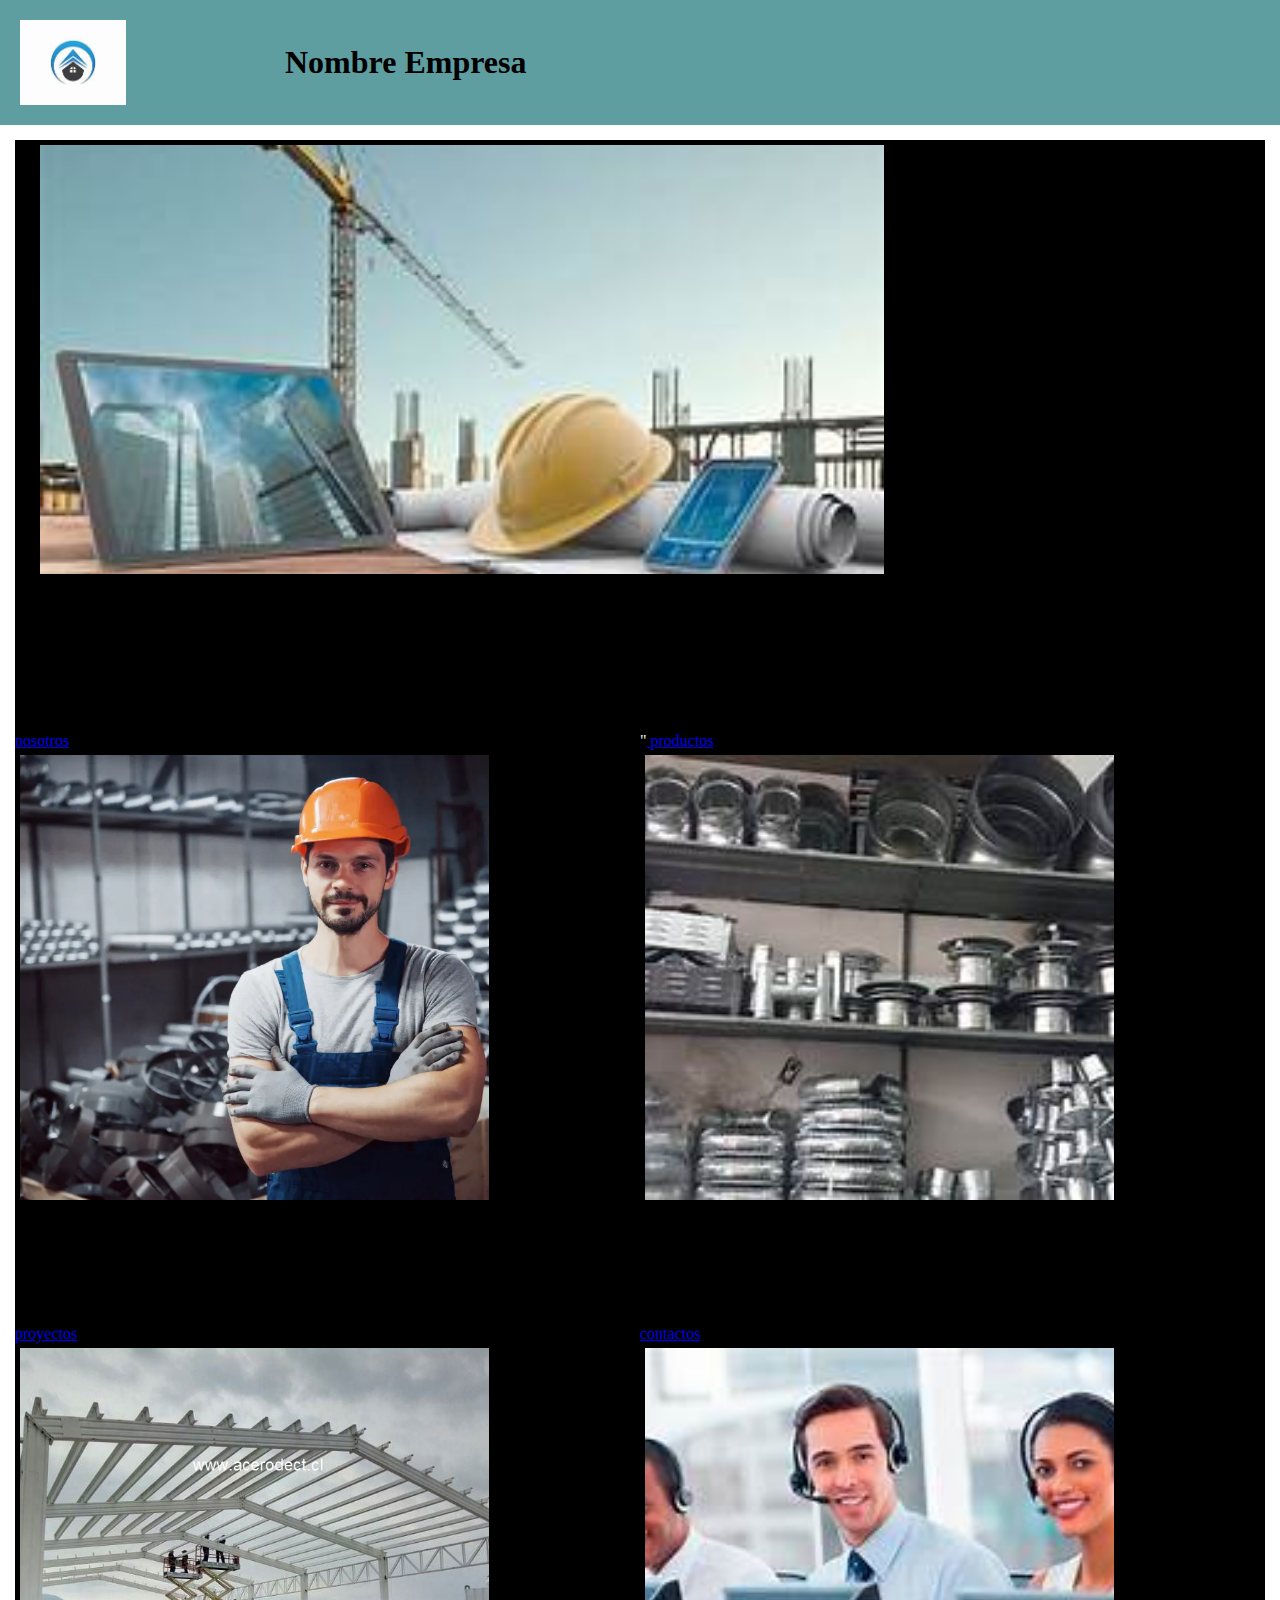
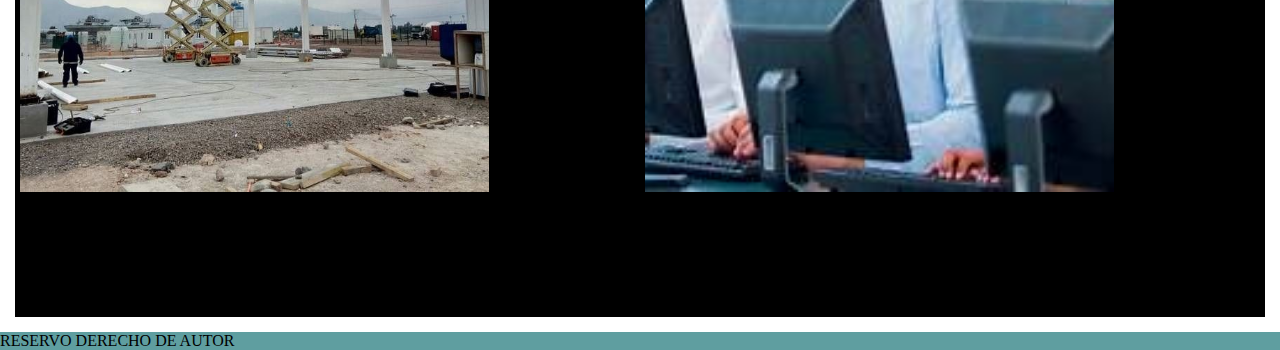
<file: index.html>
<!DOCTYPE html>
<html lang="en">
<head>
    <meta charset="UTF-8">
    <meta name="viewport" content="width=device-width, initial-scale=1.0">
    <title>pagina empresa</title>
    <link rel="stylesheet" href="estilos.css/estilos.css">

</head>
<body>

    <header>
        <div class="logo">
            <img src="img/logo2.0.jpeg" alt="logo">
        </div>

        <div class="nombre-emp">
            <h1>Nombre Empresa</h1>
        </div>

    </header>

    <main class="MainInicio">

        <div class="img1">
            <img src="img/th-presss.jpeg" alt="">
        </div>
       
   
        <div class="presen">
            <a href="paginas/nosotros.html"> nosotros <img src="img/metalurgica-1 presentacion.webp" alt=" hombre de brazos cruzados" > </a>
            
            <p class="p1">Lorem ipsum dolor sit amet consectetur, adipisicing elit. Fuga earum officia molestiae. Praesentium esse repellat ipsam nesciunt inventore sit tempora aliquam, quo asperiores omnis. Expedita nemo nam nobis exercitationem animi.</p>
        </div>


        
        <div class="primero">
            "<a href="paginas/productos.html"> productos <img  src="img/presentacion productos.jpeg" alt=" estante lleno de zingueria" > </a>

            <p class="p1">Lorem ipsum dolor sit amet consectetur adipisicing elit. Nam, cumque minima at nobis, fugit saepe ad officiis nisi facere sapiente corporis laboriosam, dignissimos fuga. Modi id iure aliquid voluptate inventore.</p>

        </div>

        <div class="segundo">

            <a href="paginas/proyectos.html"> proyectos <img src="img/GG44-montaje2.0.jpg" alt="imagen de estructura de un galpon"> </a>

            <p class="p1">Lorem ipsum dolor sit amet consectetur adipisicing elit. Eaque obcaecati voluptatum tempore distinctio maiores qui aliquam rem dicta numquam dolores eum vero dolore provident molestias repellat explicabo, ratione vitae eveniet?</p>

        </div>

        <div class="tercero">

            <a href="paginas/contactos.html"> contactos<img src="img/th-contacto-principal.jpeg" alt=""></a>
            
            <p class="p1">Lorem, ipsum dolor sit amet consectetur adipisicing elit. Officia id quasi in iusto aliquid ipsam quidem, rem beatae, doloribus officiis sint, alias reprehenderit soluta nulla corporis optio enim fugiat commodi?</p>
        </div>
   


    </main>

    <footer>
        <p> RESERVO DERECHO DE AUTOR</p>
    </footer>
    
</body>
</html>
</file>
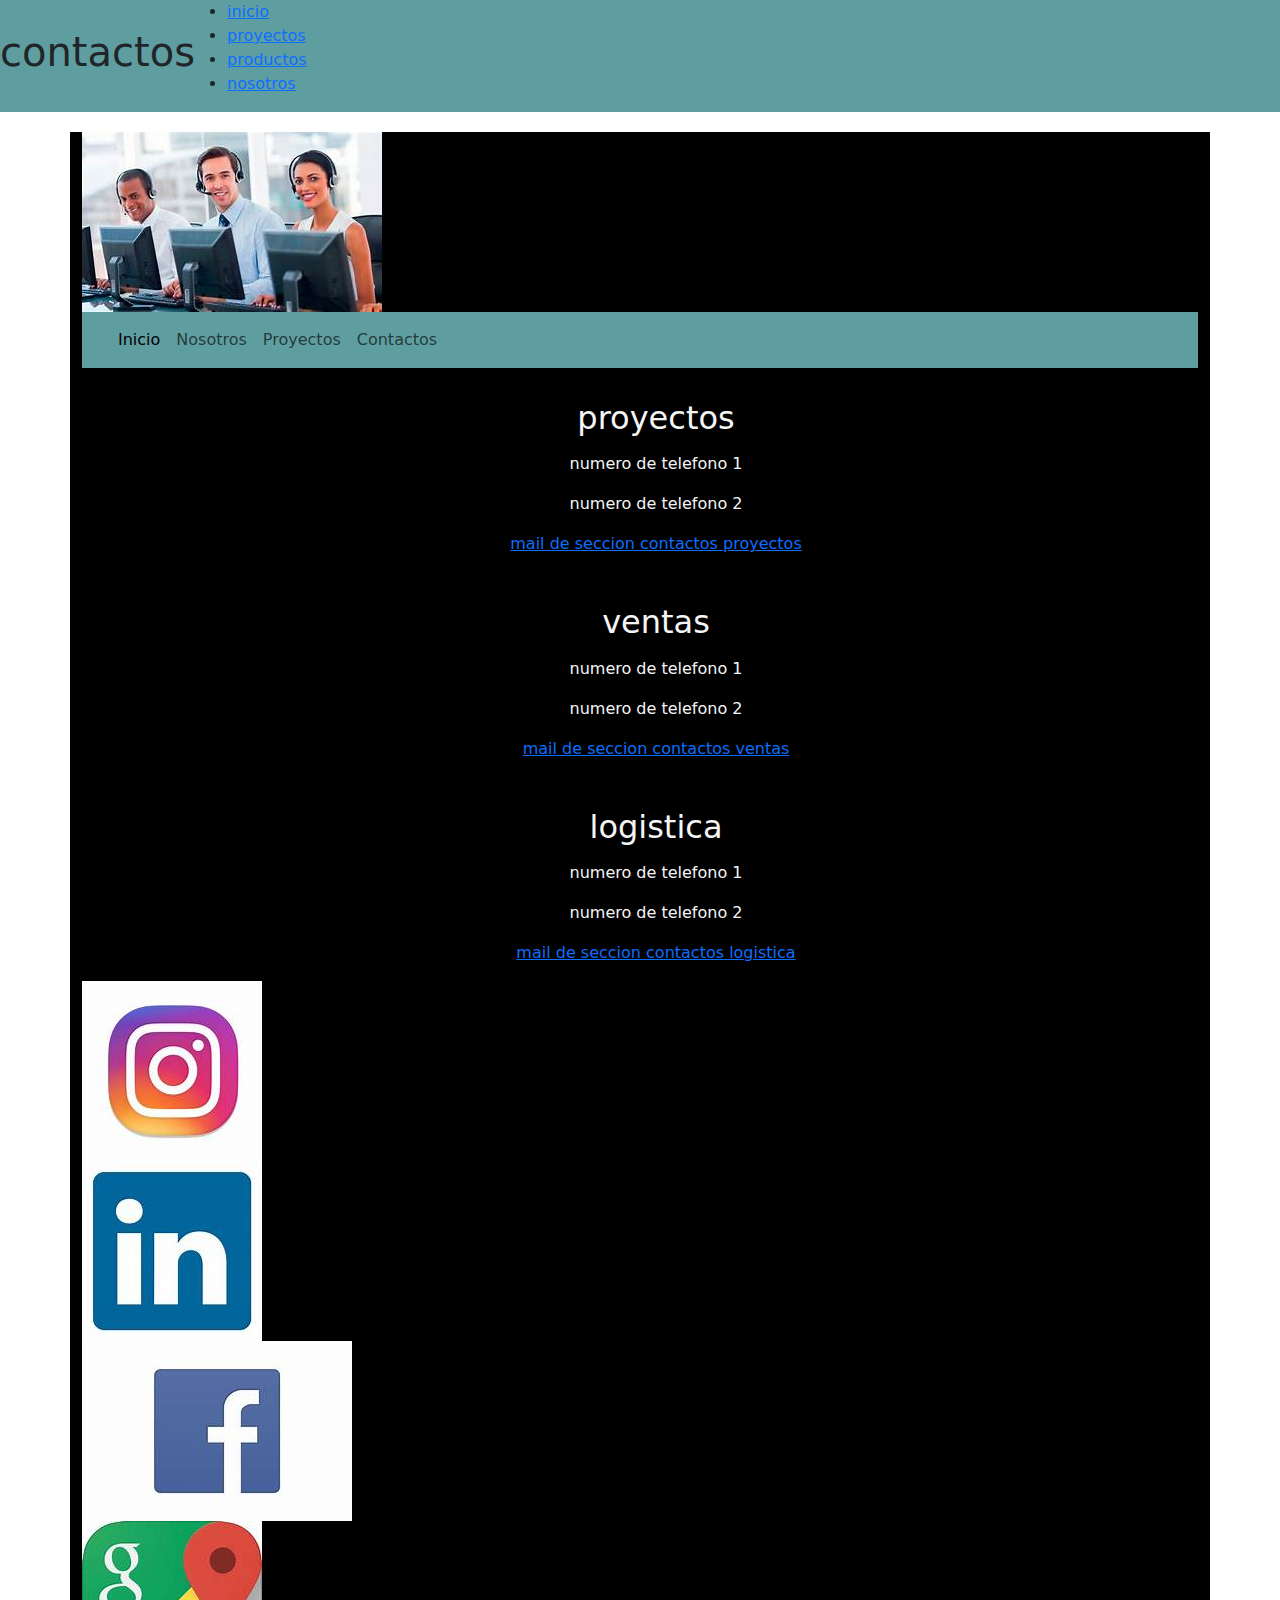
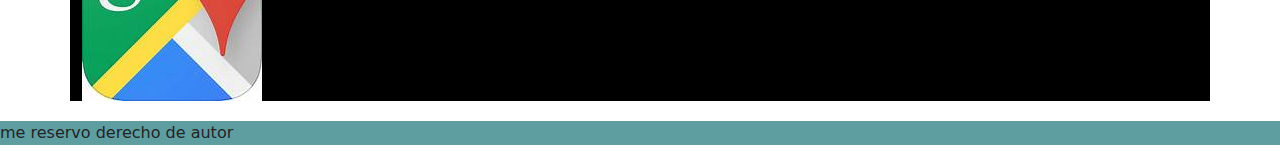
<file: paginas/contactos.html>
<!DOCTYPE html>
<html lang="en">
<head>
    <meta charset="UTF-8">
    <meta name="viewport" content="width=device-width, initial-scale=1.0">
    <title>Contactos</title>

    <link href="https://cdn.jsdelivr.net/npm/bootstrap@5.3.3/dist/css/bootstrap.min.css" rel="stylesheet" integrity="sha384-QWTKZyjpPEjISv5WaRU9OFeRpok6YctnYmDr5pNlyT2bRjXh0JMhjY6hW+ALEwIH" crossorigin="anonymous">

    <link rel="stylesheet" href="../estilos.css/estilos.css">
</head>
<body>
    <header>
        <h1> contactos </h1>
        <nav>
            <ul>
                <li> <a href="../index.html"> inicio </a> </li>
                <li> <a href="proyectos.html"> proyectos </a></li>
                <li><a href="productos.html">productos</a></li>
                <li> <a href="nosotros.html"> nosotros</a></li>
            </ul>
        </nav>

    </header>

    <main class="container">
        
        <img src="../img/th-contacto-principal.jpeg" alt=" imagen de personal atencion al cliente">
        
        <nav class="navbar navbar-expand-lg bg-menu">
            <div class="container-fluid">
              <a class="navbar-brand" href="#"></a>
              <button class="navbar-toggler" type="button" data-bs-toggle="collapse" data-bs-target="#navbarSupportedContent" aria-controls="navbarSupportedContent" aria-expanded="false" aria-label="Toggle navigation">
                <span class="navbar-toggler-icon"></span>
              </button>
              <div class="collapse navbar-collapse" id="navbarSupportedContent">
                <ul class="navbar-nav me-auto mb-2 mb-lg-0">
                  <li class="nav-item">
                    <a class="nav-link active" aria-current="page" href="../index.html">Inicio</a>
                  </li>
                  <li class="nav-item">
                    <a class="nav-link" href="nosotros.html">Nosotros</a>
                  </li>
                  <li class="nav-item">
                    <a class="nav-link" href="proyectos.html">Proyectos</a>
                  </li>
                  <li class="nav-item">
                    <a class="nav-link" href="contactos.html">Contactos</a>                                            
              </div>
            </div>
          </nav>

       <div class="row">
        <div class="text-center m-3">
          <h2>proyectos</h2>
          <p> numero de telefono 1</p>
          <p> numero de telefono 2</p>
          <a href=""> mail de seccion contactos proyectos</a>
        </div>
           

        
        <div class="text-center m-3">
          <h2>ventas</h2>
          <p> numero de telefono 1</p>
          <p>numero de telefono 2</p>
          <a href="">mail de seccion contactos ventas</a>
         </div>
            

        <div class="text-center m-3">
          <h2>logistica</h2>
          <p>numero de telefono 1</p>
          <p>numero de telefono 2</p>
          <a href=""> mail  de seccion contactos logistica</a>
         </div>

         
          
        

         <div class="col-12 rounded mx-auto d-block">
          <a href=""> <img src="../img/th-ig-logo.jpeg" alt="logo instagram"></a>
         </div>
             
         <div class="col-12">
          <a href=""><img src="../img/th-ln-logo.jpeg" alt="logo linkedin"></a>
         </div>
             
         <div class="col-12 ">
          <div class=" img-fluid"><a href=""> <img src="../img/th-fc-logo.jpeg" alt="logo facebook"></a></div>
          
         </div>
             
         
        <div class="col-12">
          <a href=""> <img src="../img/th-map-img.jpeg" alt="logo goool map"></a>
        </div> 
        
      </div>  



    </main>

    <footer>
        
        <p>me reservo derecho de autor </p> 
    
    </footer>
    <script src="https://cdn.jsdelivr.net/npm/bootstrap@5.3.3/dist/js/bootstrap.bundle.min.js" integrity="sha384-YvpcrYf0tY3lHB60NNkmXc5s9fDVZLESaAA55NDzOxhy9GkcIdslK1eN7N6jIeHz" crossorigin="anonymous"></script>

</body>
</html>
</file>
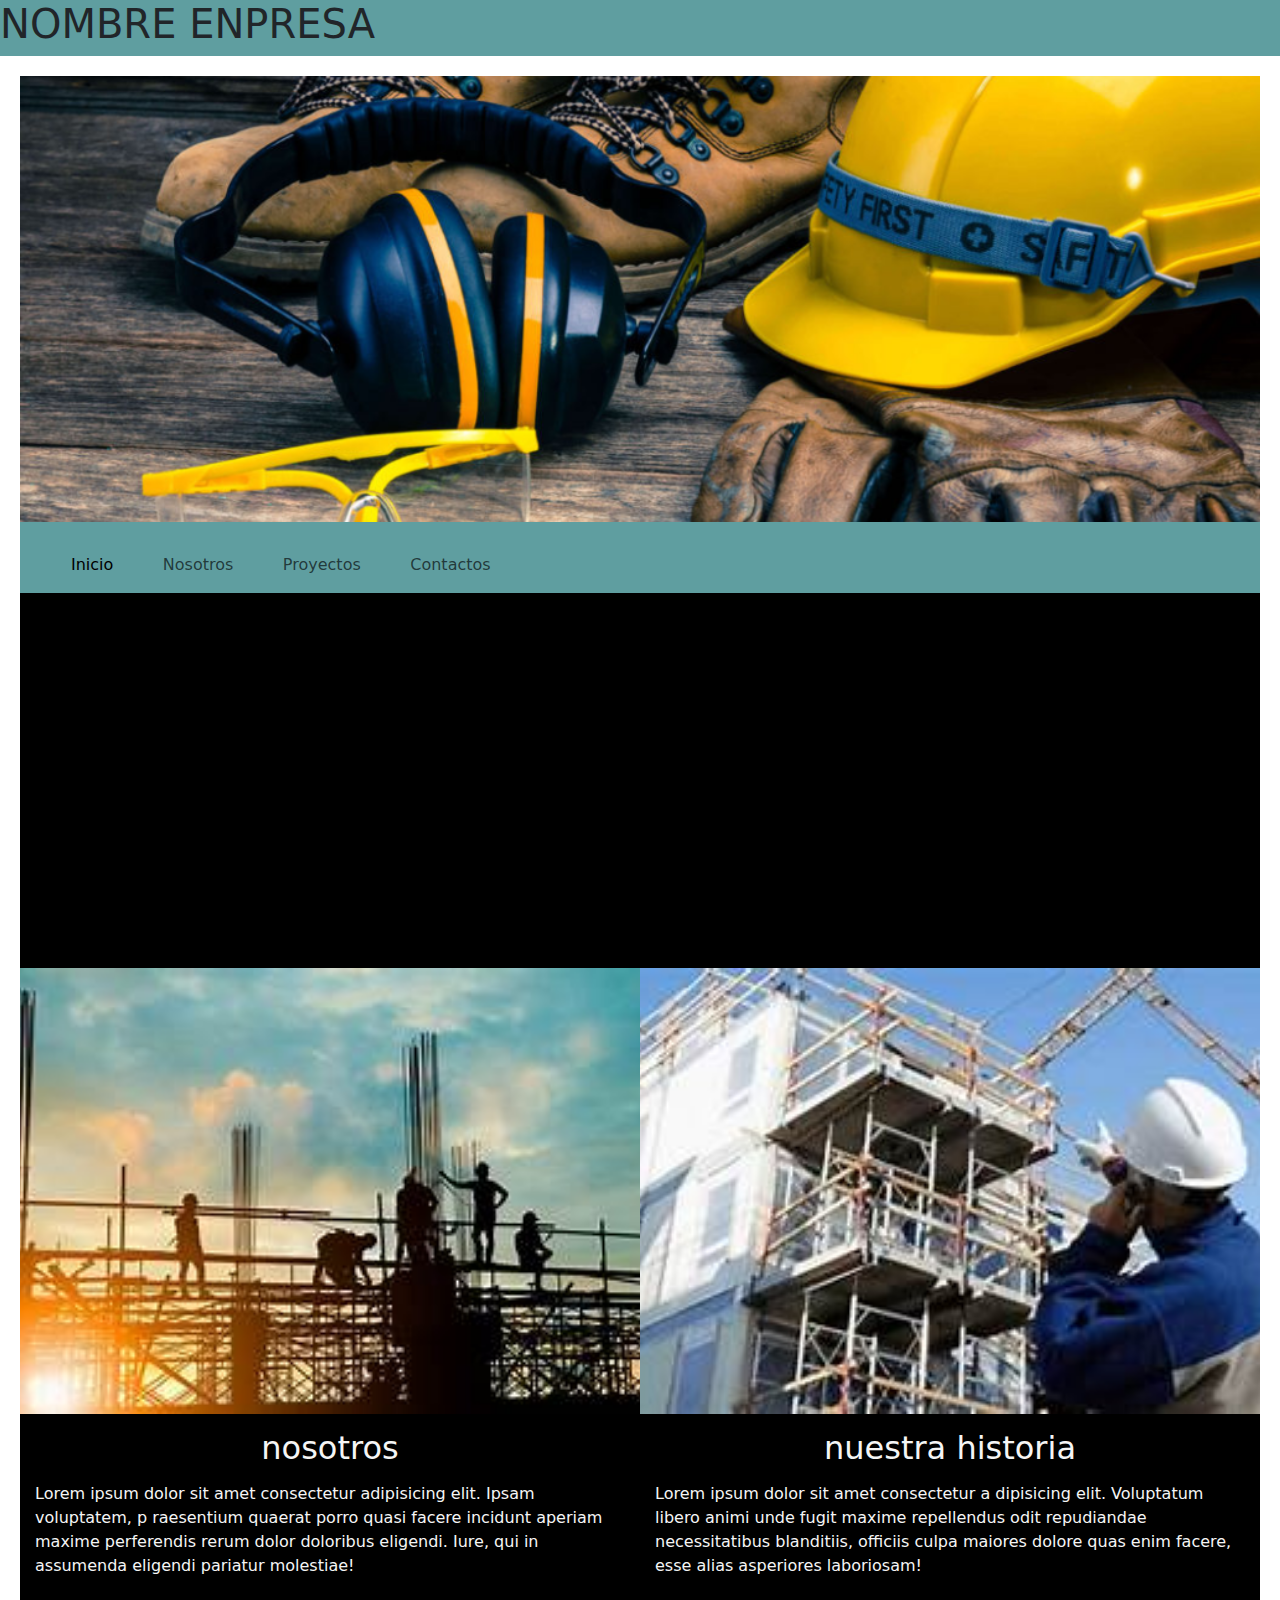
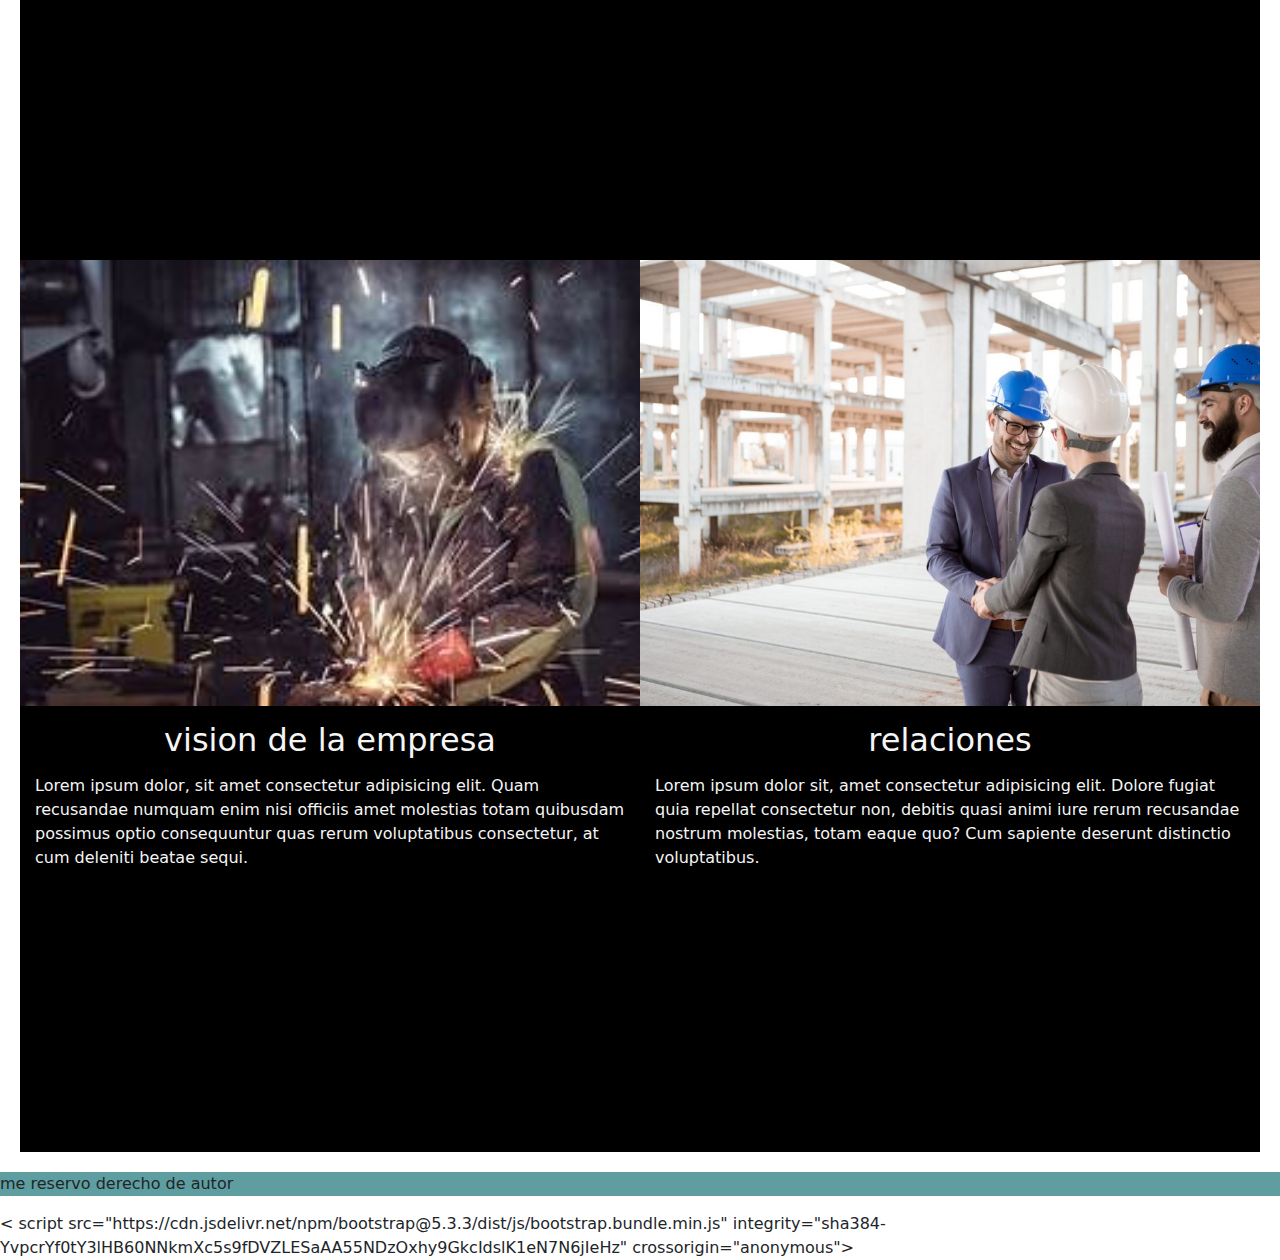
<file: paginas/nosotros.html>
<!DOCTYPE html>
<html lang="en">
<head>
    <meta charset="UTF-8">
    <meta name="viewport" content="width=device-width, initial-scale=1.0">
    
    <title>nosotros</title>

    <link href="https://cdn.jsdelivr.net/npm/bootstrap@5.3.3/dist/css/bootstrap.min.css" rel="stylesheet" integrity="sha384-QWTKZyjpPEjISv5WaRU9OFeRpok6YctnYmDr5pNlyT2bRjXh0JMhjY6hW+ALEwIH" crossorigin="anonymous">

    
   <link rel="stylesheet" href="../estilos.css/estilos.css">
</head>
<body>
    
    <header>   
        <h1>NOMBRE ENPRESA</h1> 
      
    </header>
  
     <Main class="MainNosotros">

        


        <div class="men2">

            <img src="../img/c9dafbd85010e5da7932dd3dbd2943d7--nostros-prin.png" alt="botines de trabajo, casco amarrillo , guantes y gafas en el suelo">
            
            <nav class="navbar navbar-expand-lg bg-menu">
                <div class="container-fluid">
                  <a class="navbar-brand" href="#"></a>
                  <button class="navbar-toggler" type="button" data-bs-toggle="collapse" data-bs-target="#navbarSupportedContent" aria-controls="navbarSupportedContent" aria-expanded="false" aria-label="Toggle navigation">
                    <span class="navbar-toggler-icon"></span>
                  </button>
                  <div class="collapse navbar-collapse" id="navbarSupportedContent">
                    <ul class="navbar-nav me-auto mb-2 mb-lg-0">
                      <li class="nav-item">
                        <a class="nav-link active" aria-current="page" href="../index.html">Inicio</a>
                      </li>
                      <li class="nav-item">
                        <a class="nav-link" href="nosotros.html">Nosotros</a>
                      </li>
                      <li class="nav-item">
                        <a class="nav-link" href="proyectos.html">Proyectos</a>
                      </li>
                      <li class="nav-item">
                        <a class="nav-link" href="contactos.html">Contactos</a>                                            
                  </div>
                </div>
              </nav>
        </div>

        
       
        <div class="nosotros">
            
            <img src="../img/th-nosotros-principal.jpeg" alt="">

            <h2>nosotros</h2>
            <p>Lorem ipsum dolor sit amet consectetur 
            adipisicing elit. Ipsam voluptatem, p
            raesentium quaerat porro quasi facere incidunt aperiam maxime perferendis rerum dolor doloribus eligendi. Iure, qui in assumenda 
            eligendi pariatur molestiae!</p>
        
           
        
        </div>
        
        
        <div class="historia">

            <img src="../img/th-nosotros-historia.jpeg" alt="">

            <h2> nuestra historia</h2>
             <p> Lorem ipsum dolor sit amet consectetur a
            dipisicing elit. Voluptatum libero animi unde fugit maxime repellendus odit repudiandae necessitatibus blanditiis, officiis culpa maiores dolore quas enim facere, 
             esse alias asperiores laboriosam!</p>

            

        </div>
        
        <div class="vision">

            <img src="../img/-nosotros vision.jpeg" alt="">

            <h2> vision de la empresa </h2>
        
        <p>Lorem ipsum dolor, sit amet consectetur 
            adipisicing elit. Quam recusandae numquam
             enim nisi officiis amet molestias totam quibusdam possimus optio consequuntur quas rerum voluptatibus consectetur,
             at cum deleniti beatae sequi.</p>

       


        </div>
        
        <div class="relaciones">

            <img src="../img/sabes-cuando-contratar-nosotros negocios.jpg" alt="">
            
            <h2>relaciones</h2>

        
        <p>Lorem ipsum dolor sit, amet consectetur 
            adipisicing elit. Dolore fugiat quia repellat
             consectetur non, debitis quasi animi iure 
             rerum recusandae nostrum molestias, totam 
             eaque quo? Cum sapiente
             deserunt distinctio voluptatibus.</p>

        </div>
        


    </Main>
    <FOOter>
        <p> me reservo derecho de autor</p>
    </FOOter>

   < script src="https://cdn.jsdelivr.net/npm/bootstrap@5.3.3/dist/js/bootstrap.bundle.min.js" integrity="sha384-YvpcrYf0tY3lHB60NNkmXc5s9fDVZLESaAA55NDzOxhy9GkcIdslK1eN7N6jIeHz" crossorigin="anonymous"></script>
</body>
</html>
</file>
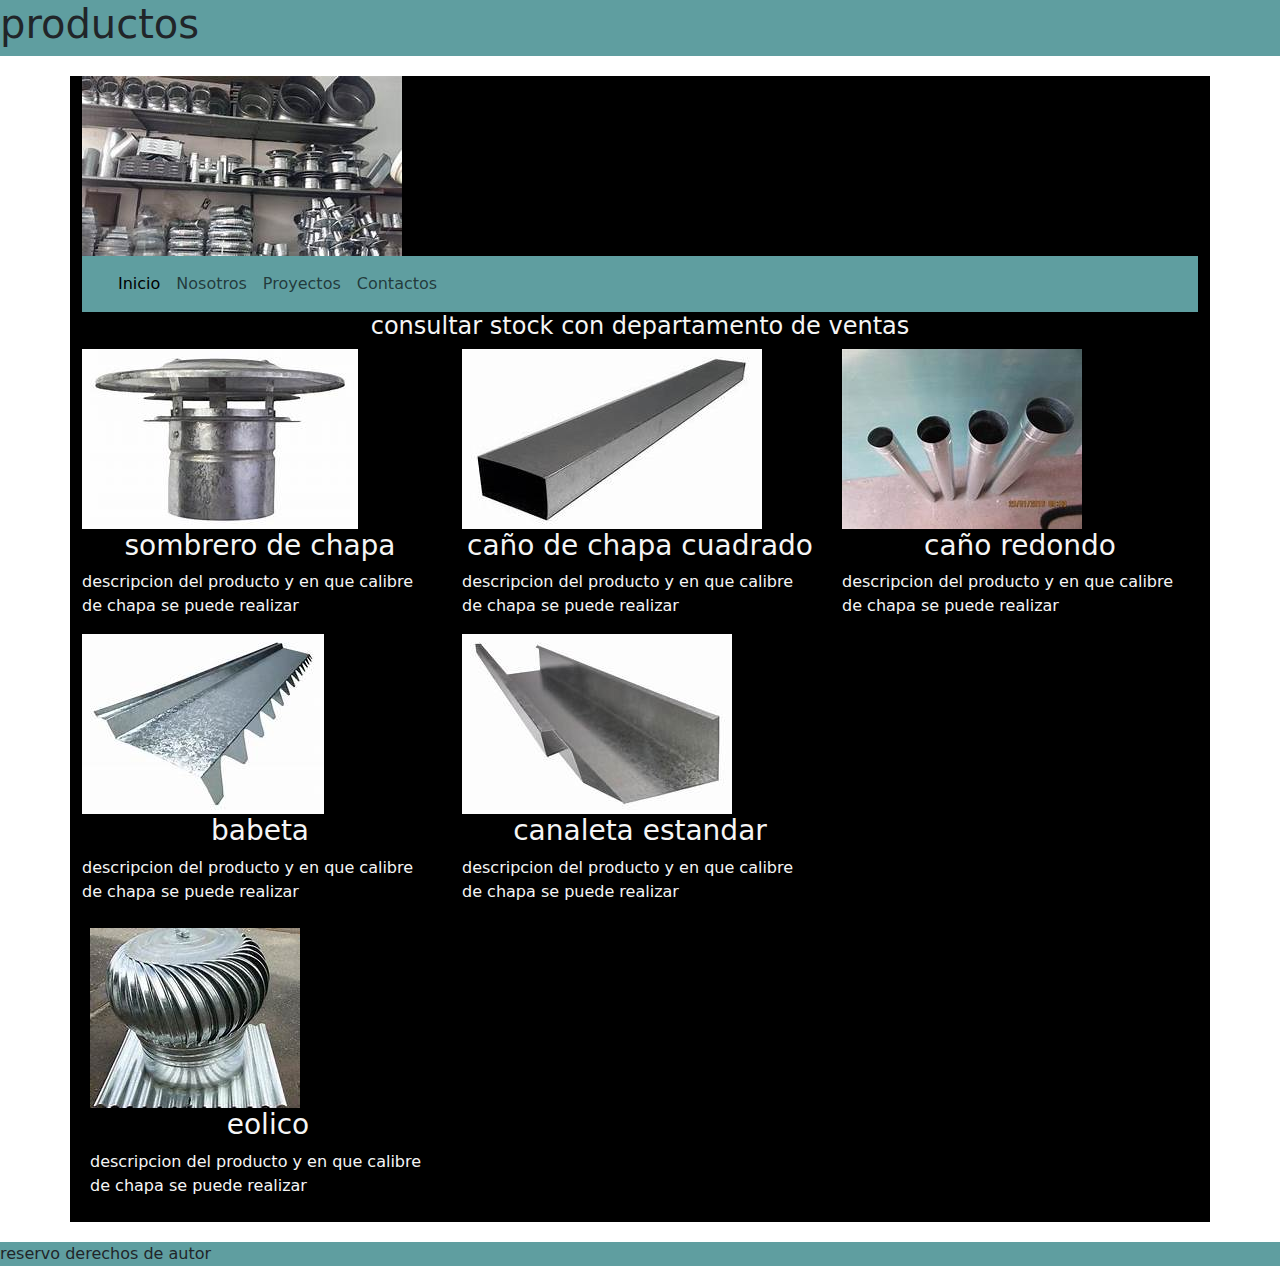
<file: paginas/productos.html>
<!DOCTYPE html>
<html lang="en">
<head>
    <meta charset="UTF-8">
    <meta name="viewport" content="width=device-width, initial-scale=1.0">
    <title>Productos</title>
 
    
    <link href="https://cdn.jsdelivr.net/npm/bootstrap@5.3.3/dist/css/bootstrap.min.css" rel="stylesheet" integrity="sha384-QWTKZyjpPEjISv5WaRU9OFeRpok6YctnYmDr5pNlyT2bRjXh0JMhjY6hW+ALEwIH" crossorigin="anonymous">

    <link rel="stylesheet" href="../estilos.css/estilos.css">

</head>
<body>
   
    
    <header>
        <h1 class="text-center"> productos</h1> 
       
    </header>

    <main class="container">
        
        
            <img src="../img/presentacion productos.jpeg" class="img-fluid"  alt="estantes llenos de zingueria">
        
        
       
        <nav class="navbar navbar-expand-lg bg-menu">
            <div class="container-fluid">
              <a class="navbar-brand" href="#"></a>
              <button class="navbar-toggler" type="button" data-bs-toggle="collapse" data-bs-target="#navbarSupportedContent" aria-controls="navbarSupportedContent" aria-expanded="false" aria-label="Toggle navigation">
                <span class="navbar-toggler-icon"></span>
              </button>
              <div class="collapse navbar-collapse" id="navbarSupportedContent">
                <ul class="navbar-nav me-auto mb-2 mb-lg-0">
                  <li class="nav-item">
                    <a class="nav-link active" aria-current="page" href="../index.html">Inicio</a>
                  </li>
                  <li class="nav-item">
                    <a class="nav-link" href="nosotros.html">Nosotros</a>
                  </li>
                  <li class="nav-item">
                    <a class="nav-link" href="proyectos.html">Proyectos</a>
                  </li>
                  <li class="nav-item">
                    <a class="nav-link" href="contactos.html">Contactos</a>                                            
              </div>
            </div>
          </nav>
       
         
          <h4  class="text-center objet-fit ">consultar stock con departamento de ventas</h4>

    
        <div class="row ">

           
          <div class=" col-md-6 col-lg-4 prod-hover" >
            <img class="img-fluid center1" src="../img/th-productos-sombrero+chapa.jpeg" alt="sombrero de chapa">
            <h3 class=" center1">sombrero de chapa</h3>
            <p class=" center1"> descripcion del producto y en que calibre de chapa se puede realizar </p>
           </div>
            
    
          <div class="  col-md-6 col-lg-4 prod-hover">
            <img class=" center1" src="../img/-producto-cano-cuadrado.jpeg"  alt="caño de chapa cuadrado">
            <h3 class=" center1">caño de chapa cuadrado</h3>
            <p class=" center1"> descripcion del producto y en que calibre de chapa se puede realizar</p>
           </div>
            
            
          <div class=" col-md-6 col-lg-4 prod-hover">
           <img class=" center1" " src="../img/th-productos-caño-redondo.jpeg" alt="caño de chapa redondo">
           <h3 class=" center1">caño redondo</h3>
           <p class=" center1"> descripcion del producto y en que calibre de chapa se puede realizar</p>
          </div>
           
    
          <div class=" col-md-6 col-lg-4 prod-hover">
            <img class=" center1" src="../img/th-productos-babetas.jpeg" alt="babeta de chapa">
            <h3 class=" center1">babeta</h3>
            <p class=" center1"> descripcion del producto y en que calibre de chapa se puede realizar</p>
          </div> 
            
    
          <div class=" col-md-6 col-lg-4 prod-hover">
            <img class=" center1" src="../img/th-producto-canaleta.jpeg" alt="canaleta de chapa">
            <h3 class=" center1">canaleta estandar</h3>
            <p class=" center1">descripcion del producto y en que calibre de chapa se puede realizar</p>
          </div>

          <div class=" m-2 col-md-6 col-lg-4 prod-hover">
           <img class=" center1" src="../img/eolicos-1.jpeg" alt="eolico de chapa" >
           <h3 class=" center1">eolico</h3>
           <p class=" center1">descripcion del producto y en que calibre de chapa se puede realizar</p>
          </div>
          
    

            
        </div>
        

        
    </main>

    <footer>
        <p>reservo derechos de autor</p>
    </footer>
   
    <script src="https://cdn.jsdelivr.net/npm/bootstrap@5.3.3/dist/js/bootstrap.bundle.min.js" integrity="sha384-YvpcrYf0tY3lHB60NNkmXc5s9fDVZLESaAA55NDzOxhy9GkcIdslK1eN7N6jIeHz" crossorigin="anonymous"></script>

</body>
</html>
</file>
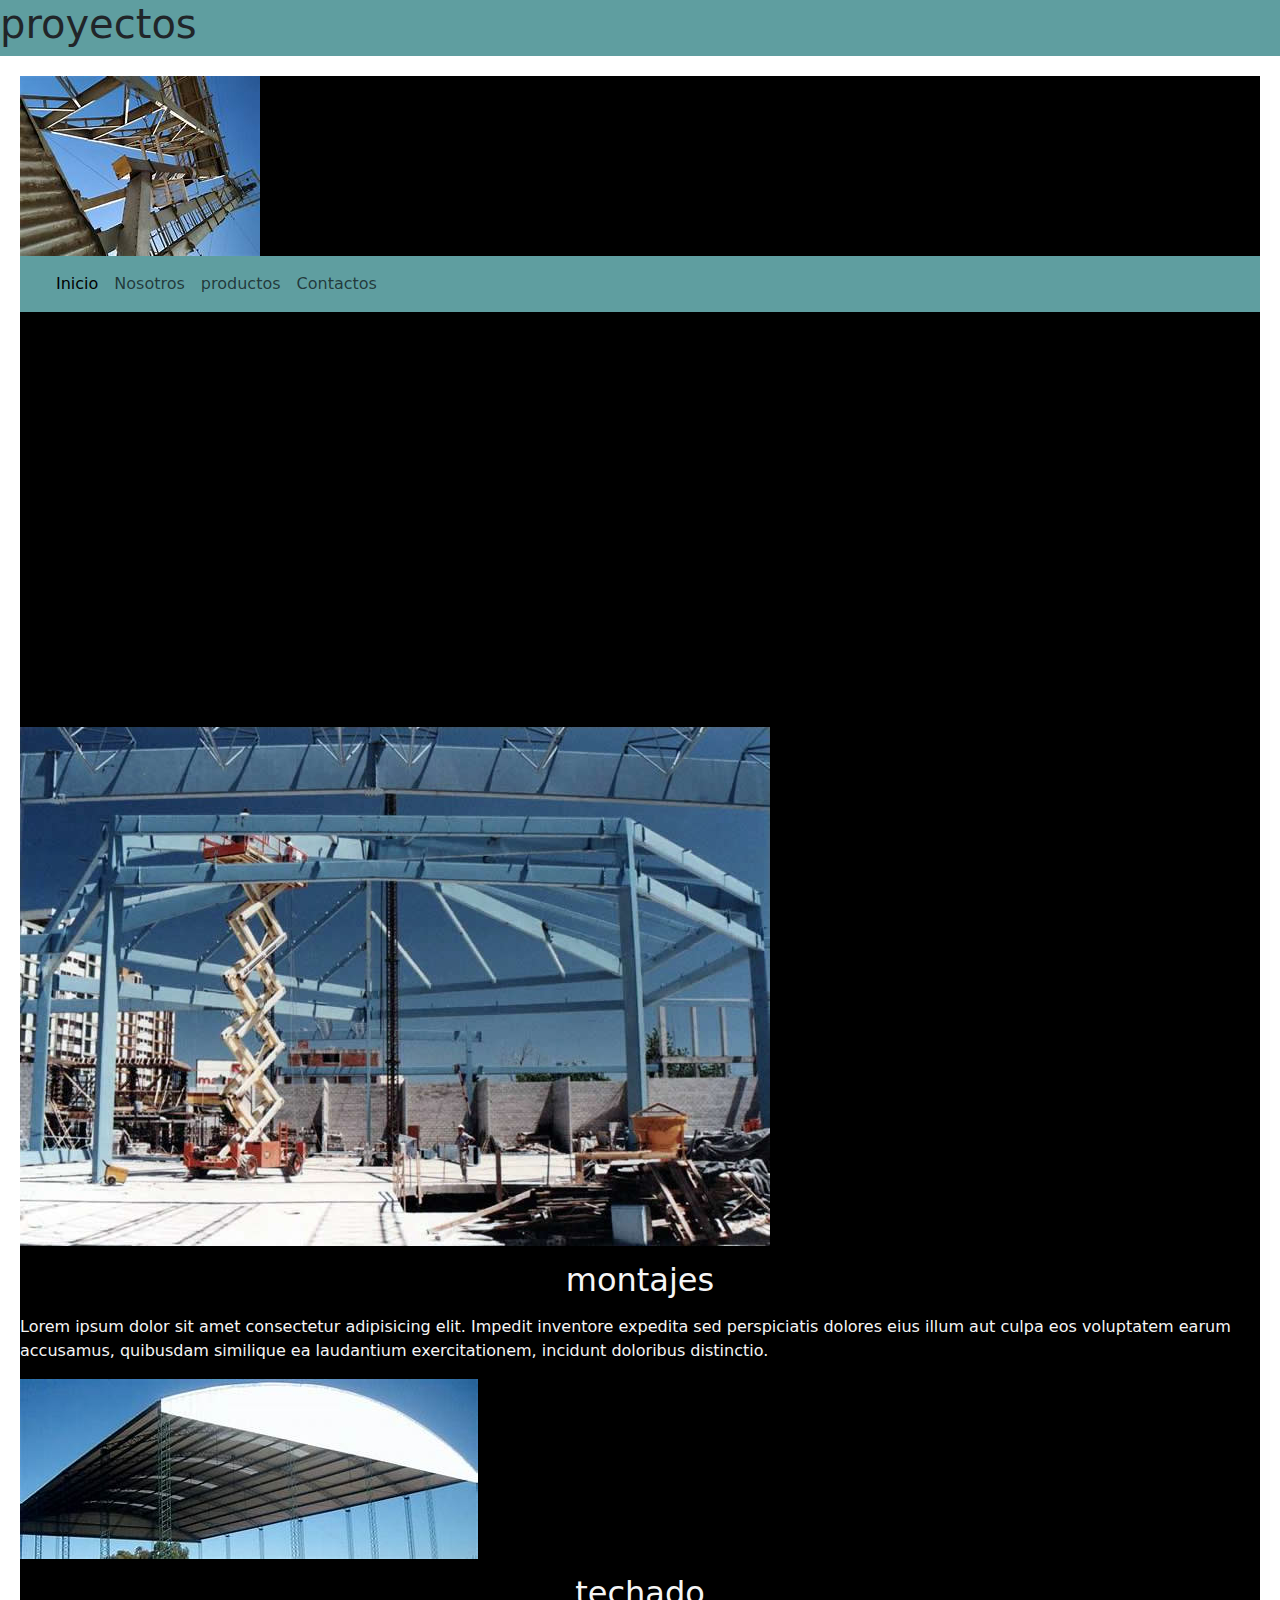
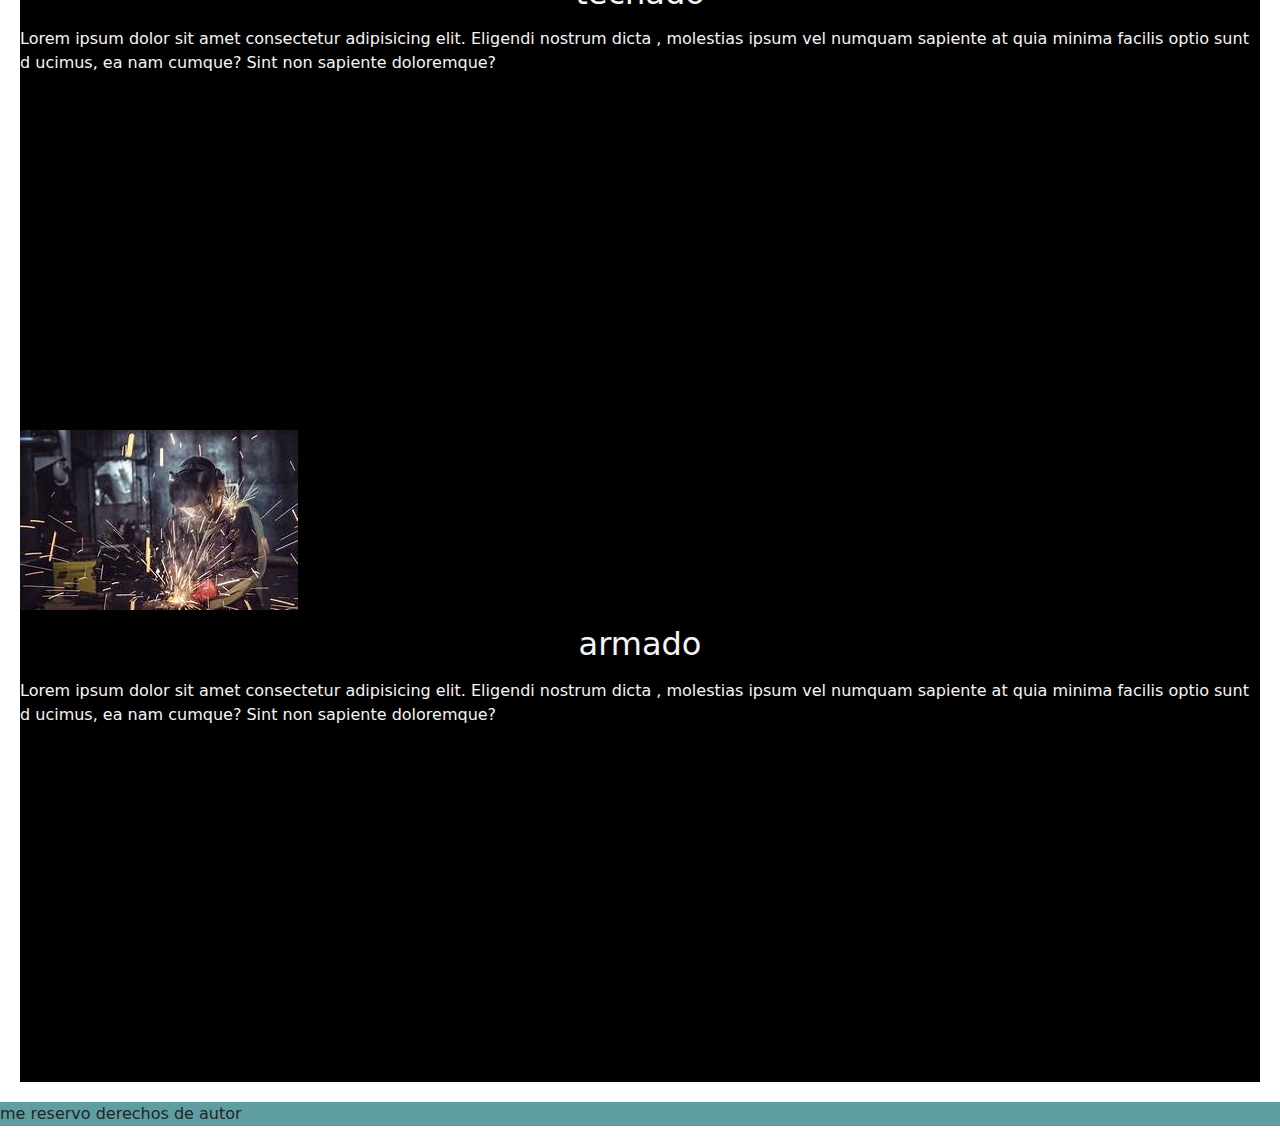
<file: paginas/proyectos.html>
<!DOCTYPE html>
<html lang="en">
<head>
    <meta charset="UTF-8">
    <meta name="viewport" content="width=device-width, initial-scale=1.0">
    <title>Proyectos</title>
    <link href="https://cdn.jsdelivr.net/npm/bootstrap@5.3.3/dist/css/bootstrap.min.css" rel="stylesheet" integrity="sha384-QWTKZyjpPEjISv5WaRU9OFeRpok6YctnYmDr5pNlyT2bRjXh0JMhjY6hW+ALEwIH" crossorigin="anonymous">
    <link rel="stylesheet" href="../estilos.css/estilos.css">
</head>
<body>
   
    <header>
        <h1> proyectos </h1>
     </header>
        
        <main class="MainProyec">
            <!-- seria un video pero todavia no se como-->
            <div>
                <img src="../img/th-proyectos-principal.jpeg" alt="">

                <nav class="navbar navbar-expand-lg bg-menu">
                    <div class="container-fluid">
                      <a class="navbar-brand" href="#"></a>
                      <button class="navbar-toggler" type="button" data-bs-toggle="collapse" data-bs-target="#navbarSupportedContent" aria-controls="navbarSupportedContent" aria-expanded="false" aria-label="Toggle navigation">
                        <span class="navbar-toggler-icon"></span>
                      </button>
                      <div class="collapse navbar-collapse" id="navbarSupportedContent">
                        <ul class="navbar-nav me-auto mb-2 mb-lg-0">
                          <li class="nav-item">
                            <a class="nav-link active" aria-current="page" href="../index.html">Inicio</a>
                          </li>
                          <li class="nav-item">
                            <a class="nav-link" href="nosotros.html">Nosotros</a>
                          </li>
                          <li class="nav-item">
                            <a class="nav-link" href="productos.html">productos</a>
                          </li>
                          <li class="nav-item">
                            <a class="nav-link" href="contactos.html">Contactos</a>                                            
                      </div>
                    </div>
                  </nav>
        
            </div>

            <div>
                <img src="../img/Showcenter1G-proyecto-montaje.jpg" alt="montaje de estructura">
                <h2>montajes</h2>
                <p>Lorem ipsum dolor sit amet consectetur adipisicing elit. Impedit inventore expedita sed perspiciatis
                dolores eius illum aut culpa eos voluptatem earum
                accusamus, quibusdam similique ea laudantium exercitationem, incidunt doloribus distinctio.</p>
            </div>
           
            <div>
                <img src="../img/-proyectos-techado.jpeg" alt="techado de un galpon">
                <h2>techado</h2>
                <p>Lorem ipsum dolor sit amet consectetur adipisicing elit. Eligendi nostrum dicta
                , molestias ipsum vel numquam sapiente at quia minima facilis optio sunt d
                ucimus, ea nam cumque? Sint non sapiente doloremque?</p>
            
            </div>
        
            
            <div> 
                <img src="../img/-nosotros vision.jpeg" alt="techado de un galpon">
                <h2>armado</h2>
                 <p>Lorem ipsum dolor sit amet consectetur adipisicing elit. Eligendi nostrum dicta
                , molestias ipsum vel numquam sapiente at quia minima facilis optio sunt d
                 ucimus, ea nam cumque? Sint non sapiente doloremque?</p>
            </div>
           
            
        </main>
        
        <footer>
            <p> me reservo derechos de autor</p>
        </footer>

        <script src="https://cdn.jsdelivr.net/npm/bootstrap@5.3.3/dist/js/bootstrap.bundle.min.js" integrity="sha384-YvpcrYf0tY3lHB60NNkmXc5s9fDVZLESaAA55NDzOxhy9GkcIdslK1eN7N6jIeHz" crossorigin="anonymous"></script>
</body>
</html>
</file>
<file: estilos.css/estilos.css>
*{  margin: 0;
    padding: 0;
    box-sizing: border-box;
}


main{
    margin: 20px;
}

header{
    
    background-color: cadetblue ;
    display:flex;
    flex-direction: row;
    align-items: center;
}

.MainInicio div img{
    width:75%;
    height: 75%;
    object-fit: cover;
    margin: 5px;
    align-content: center;


}

/* inicio */

    /* heder */
        .logo img{
            display: flex;
            width: 40%;
            margin: 20px;
            align-items: center;
            justify-self: unset;
        }

        .nombre-emp{ display: flex;
            justify-content: center;
            align-items: center;
                margin: 20px;
                
        }
    /*main*/    

        .MainInicio {   
            display: grid;
            grid-template-columns: 1fr ;
            grid-template-rows: repeat(5, 1fr);
            

        }

        main .p1 { display: none;}

        main{background-color: black;
            color: whitesmoke;

        }

        main .img1{ display: flex;
            width: 90%;
            margin: 0px 0px 20px 20px;

        }

        main .ul1{
            display: none;
            list-style-type: none;
            
        

        }

        .presen img,
        .primero img,
        .segundo img,
        .tercero img{  display: flex;
            width: 100%;
            margin: 15px;
        }



        footer { background-color: cadetblue;}


/* pag nosotros */

        .MainNosotros {
            display: grid;
            grid-template-columns: 1fr ;
            grid-template-rows: repeat(6, 1fr);
            }

        .MainNosotros img{
            width:50%;
            height: 50%;
            object-fit: cover;
            margin: 5px;
            align-content: center;

        }




        .historia img,
        .vision img,.men2 img, 
        .relaciones img
        {
            display: flex;
            width: 100%;
            margin: 0;
        }

        .nosotros p,h2,.historia p,h2,.relaciones p,h2,.vision p,h2{display: flex;

            align-content: center;
            justify-content: center;
            margin: 15px;
        }



        .men2 ul{ display: flex;
        flex-direction: row;
        gap: 10%;
        margin: 15px;
        list-style: none;
        color: whitesmoke;
        }

        .nosotros img {
            display: flex;
            width: 100%;
            margin: 0px;
        }
        



/* pag productos*/

        .bg-menu{
            background-color: cadetblue;
            color:whitesmoke
        }

        .bg-productos {
            background-color: gray-600;
            color: #000;
        }

        .center1{display: flex;
            align-items: center;
            justify-content: center;

        }

        .prod-hover:hover{
            background-color: rgb(45, 45, 199);
            color:whitesmoke;
            transform: scale(1.1);}

/* pag Proyectos*/
    /* main*/
        .MainProyec{
            display: grid;
            grid-template-columns: 1fr ;
            grid-template-rows: repeat(4, 1fr);

        .MainProyec img{
                width:50%;
                height: 50%;
                object-fit: cover;
                margin: 5px;
                align-content: center;
    
            }   

        }
            





/* MQ */

@media screen and (min-width: 1200px) {

    .MainInicio{grid-template-columns: repeat(2,1fr);
        grid-template-rows: repeat(3,1fr);
        margin: 15px;
        
    }

    .MainInicio .img1{
        grid-column: span 2;
    }

    .MainNosotros{
        grid-template-columns: repeat(2,1fr);
        grid-template-rows: repeat(3,1fr);
        margin: 20px;
        
    }

    .MainNosotros .men2{
        grid-column: span 2;

    }

        
        
    
}
</file>
